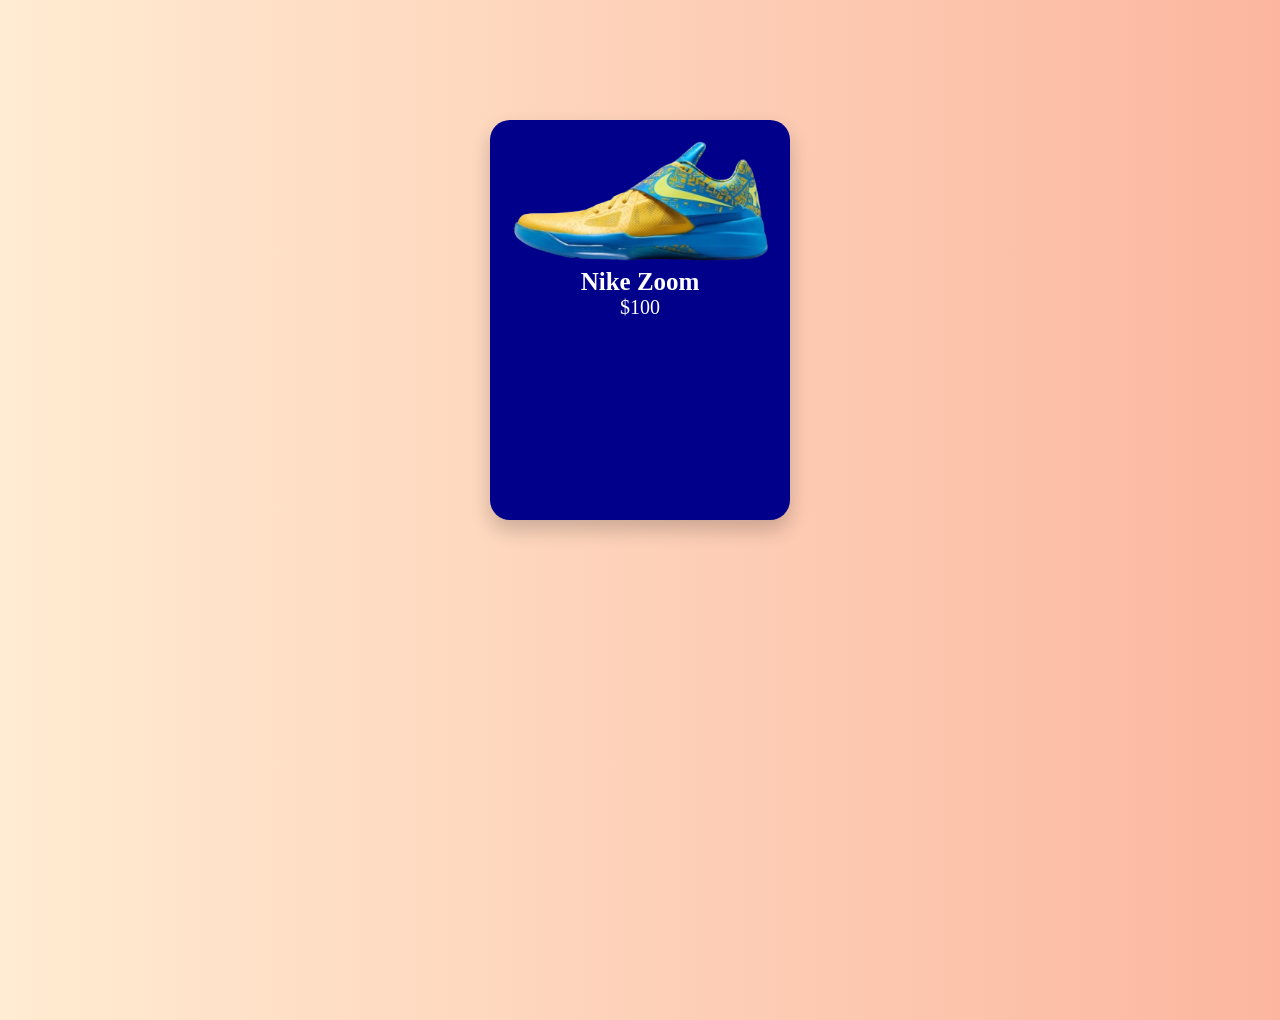
<file: html_css/card_item/index.html>
<!DOCTYPE html>
<html lang="en">
<head>
    <meta charset="UTF-8">
    <meta name="viewport" content="width=device-width, initial-scale=1.0">
    <title>Document</title>
    <link href="https://cdn.boxicons.com/3.0.8/fonts/basic/boxicons.min.css" rel="stylesheet">
    <link rel="stylesheet" href="style.css">
</head>
<body>
    <div class="card">
        <div class="card_heart">
            <i class='bx bx-heart'></i>
        </div>
        <div class="card_cart">
            <i class='bx bx-cart'></i>
        </div>
        <div class="card_image">
            <img src="./nikezoom.png" alt="nike zoom">
        </div>
        <div class="card_title">
            <p>Nike Zoom</p>
        </div>
        <div class="card_price">
            <p>$100</p>
        </div>
        <div class="card_size">
            <h3>Size:</h3>
            <span>6</span>
            <span>7</span>
            <span>8</span>
            <span>9</span>
        </div>
        <div class="card_color">
            <h3>Color:</h3>
            <span class="color_red"></span>
            <span class="color_blue"></span>
            <span class="color_green"></span>
        </div>
        <div class="card_action">
            <button>Buy Now</button>
            <button>Add to Cart</button>
        </div>
    </div>
</body>
</html>
</file>
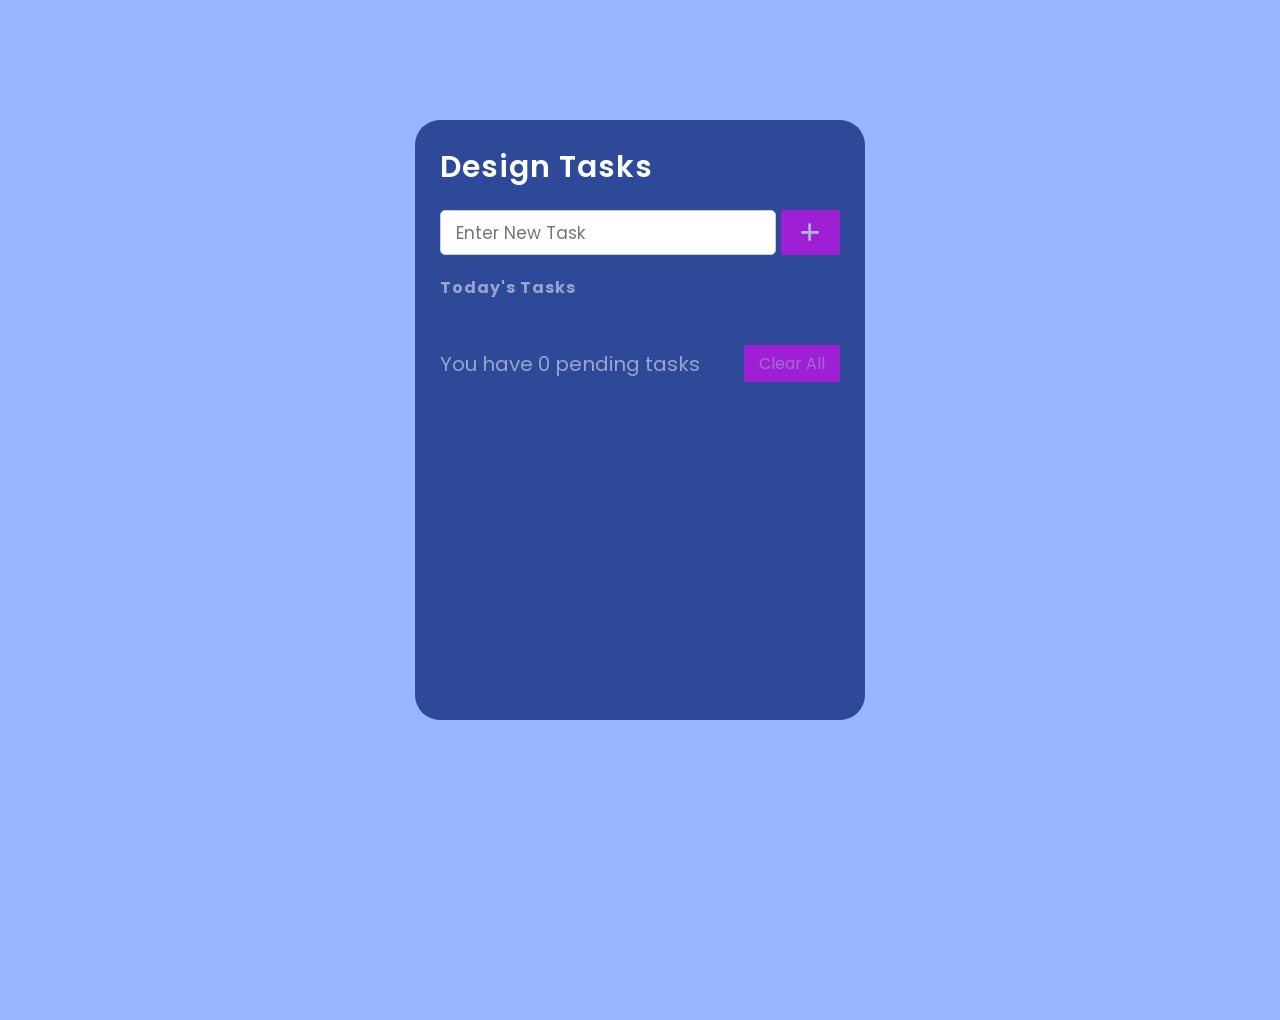
<file: html_css/todolist_basic/index.html>
<!DOCTYPE html>
<html lang="en">
<head>
    <meta charset="UTF-8">
    <meta http-equiv="X-UA-Compatible" content="IE=edge">
    <meta name="viewport" content="width=device-width, initial-scale=1.0">
    <link rel="stylesheet" href="./style.css">
    <link rel="stylesheet" href="https://cdnjs.cloudflare.com/ajax/libs/font-awesome/6.0.0-beta2/css/all.min.css" integrity="sha512-YWzhKL2whUzgiheMoBFwW8CKV4qpHQAEuvilg9FAn5VJUDwKZZxkJNuGM4XkWuk94WCrrwslk8yWNGmY1EduTA==" crossorigin="anonymous" referrerpolicy="no-referrer" />
    <title>Todo list</title>
</head>
<body>
    <div class="wrapper">
        <header>Design Tasks</header>
        <div class="inputField">
            <input type="text" placeholder="Enter New Task">
            <button> <i class="fas fa-plus"></i> </button>
        </div>
        <h4>Today's Tasks</h4>
        <ul class="todoList">
            
        </ul>
        <div class="footer">
            <span>You have <span class="pendingTasks"></span> pending tasks</span>
            <button>Clear All</button>
          </div>
    </div>
    <script src="./script.js"></script>
</body>
</html>
</file>
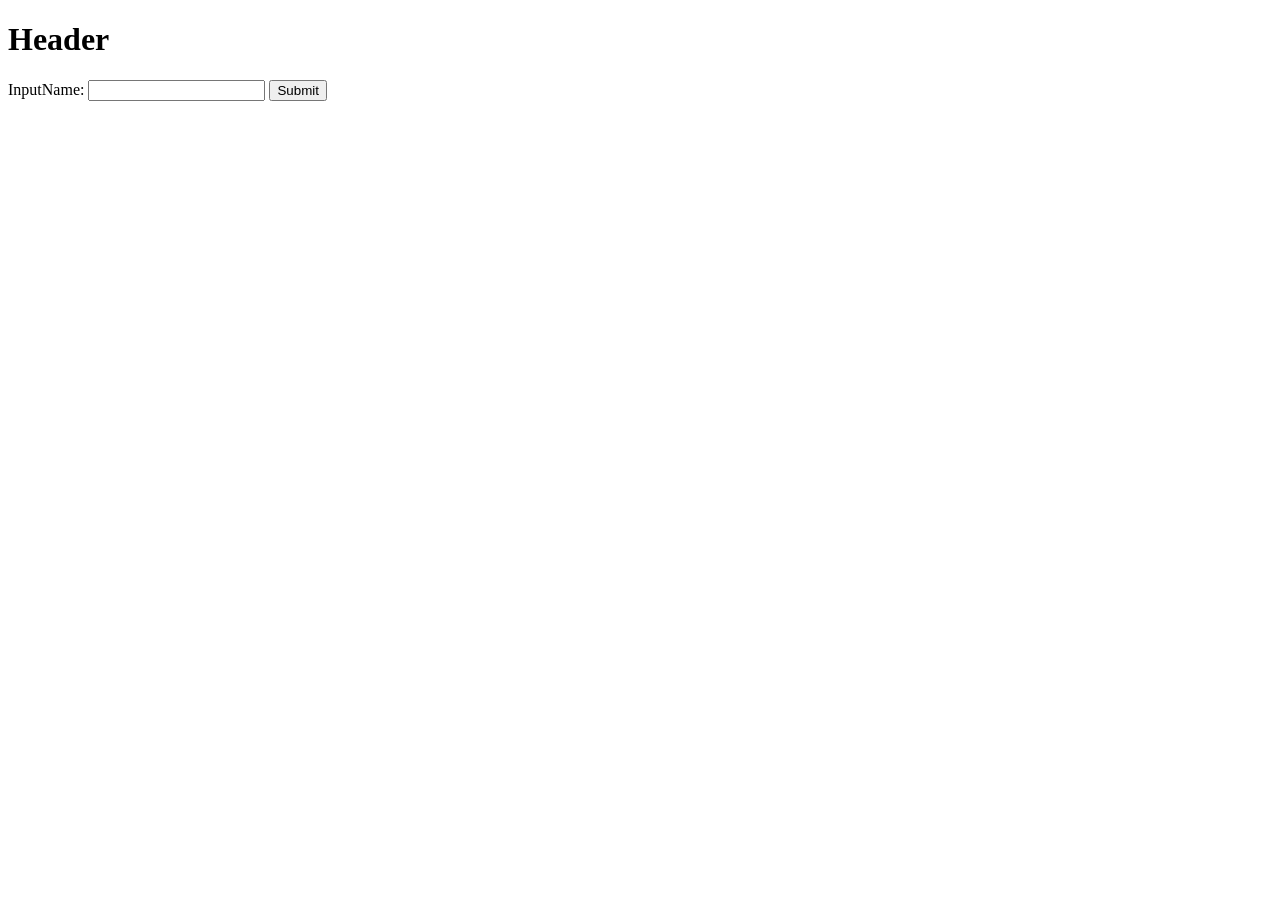
<file: html_css/review/dom.html>
<!DOCTYPE html>
<html lang="en">
<head>
    <meta charset="UTF-8">
    <meta name="viewport" content="width=device-width, initial-scale=1.0">
    <title>Document</title>
</head>
<body>
    <header>
        <h1>Header</h1>
    </header>
    InputName: <input type="text" id="name" value>
    <button id="btn" onclick="xinchao">Submit</button>
    <div id="loi_chao"></div>
    <script>
        var xinchao = function() {
            var name = document.getElementById("name").value;
            var loichao = "Xin chào " + name;
            document.getElementById("loi_chao").innerHTML = loichao;
        }
        localStorage.setItem("name", "Nguyen Hong Ton");
        localStorage.address = "Phu Yen";
    </script>
</body>
</html>
</file>
<file: html_css/card_item/style.css>
*{
    margin: 0;
    padding: 0;
    box-sizing: border-box;
}

body{
    height: 100vh;
    background: linear-gradient(to right, #ffecd2 0%, #fcb69f 100%);
}

.card{
    margin: 120px auto;
    width: 300px;
    height: 400px;
    background-color: darkblue;
    color: white;
    border-radius: 20px;
    box-shadow: 0 10px 20px rgba(0,0,0,0.2);
    padding: 20px;
    position: relative;
}

.card_heart, .card_cart{
    position: absolute;
    font-size: 24px;
    cursor: pointer;
    left: 20px;
    top: 15px;
}

.card_cart{
    left: unset;
    right: 20px;
}

.card_image{
    transition: 0.5s;
}
.card_image img{
    max-width: 100%;
    height: 100%;
    object-fit: cover;
}

.card_title, .card_price{
    transition: 0.5s;
}
.card_title p{
    font-size: 25px;
    font-weight: bold;
    text-align: center;
}

.card_price p{
    font-size: 20px;
    text-align: center;
}

.card_size, .card_color {
    display: flex;
    align-items: center;
    margin-bottom: 10px;
}

.card_size span{
    padding: 2px 5px;
    background-color: white;
    color: darkblue;
    border-radius: 5px;
    margin: 5px;
}

.card_color span{ 
    width: 20px;
    height: 20px;
    border-radius: 50%;
    margin: 5px;
}

.color_red{
    background-color: red;
}
.color_blue{
    background-color: blue;
}
.color_green{
    background-color: green;
}

.card_action button{ 
    background-color: white;
    color: darkblue;
    border: none;
    border-radius: 5px;
    padding: 10px 20px;
    cursor: pointer;
    font-weight: bold;
}

.card:hover .card_image {
    transform: translateY(-90px) rotate(-20deg);
}

.card:hover .card_titlecard:hover .card_price{
    transform: translate(-38px, -72px);
}

card:hover .card_price{
    transform: translate(-117px, -72px);
}

.card_size {
    margin-top: 150px;
}
.card_size, .card_color, .card_action{
    visibility: hidden;
    opacity: 0;
}

.card:hover .card_size, .card:hover .card_color, .card:hover .card_action{
    visibility: visible;
    opacity: 1;
    transition: 0.5s;
}

.card:hover .card_size{
    margin-top: 30px;
}
</file>
<file: html_css/todolist_basic/style.css>
@import url("https://fonts.googleapis.com/css2?family=Poppins:wght@100;200;300;400;500;600&display=swap");
* {
  margin: 0;
  padding: 0;
  box-sizing: border-box;
  font-family: "Poppins", sans-serif;
}
body {
  width: 100%;
  height: 100vh;
  background-color: #98b5ff;
}
.wrapper {
  width: 100%;
  height: 600px;
  max-width: 450px;
  margin: 120px auto;
  background: #2e4997;
  border-radius: 25px;
  padding: 25px;
}
.wrapper header {
  font-size: 30px;
  font-weight: 550;
  color: #fdfefe;
  letter-spacing: 1px;
}
.wrapper .inputField {
  display: flex;
  height: 45px;
  width: 100%;
  margin: 20px 0;
}
.inputField input {
  width: 85%;
  height: 100%;
  outline: none;
  border: 1px solid #ccc;
  font-size: 17px;
  border-radius: 5px;
  padding-left: 15px;
}
.inputField button {
  width: 60px;
  height: 100%;
  border: none;
  outline: none;
  background: #ea05fe;
  color: #fff;
  cursor: pointer;
  border-radius: 3px;
  margin-left: 5px;
  font-size: 22px;
  font-weight: 300;
  opacity: 0.6;
  pointer-events: none;
}
.inputField button.active {
  opacity: 1;
  pointer-events: auto;
  /* Phần này lát mình sẽ thao tác bên Js nhé  */
}

.wrapper h4 {
  margin-bottom: 20px;
  color: rgba(255, 255, 255, 0.5);
  letter-spacing: 1px;
}
.wrapper .todoList {
  max-height: 400px;
  overflow-y: auto;
}
.todoList li {
  position: relative;
  list-style: none;
  width: 340px;
  height: 60px;
  background: #031956;
  color: #a8b2c4;
  padding: 0 15px;
  line-height: 60px;
  border-radius: 20px;
  margin-bottom: 8px;
  font-size: 15px;
  letter-spacing: 0.5px;
  cursor: default;
  overflow: hidden;
}
.todoList li i {
  position: absolute;
  right: -30px;
  top: 50%;
  transform: translate(-50%, -50%);
  font-size: 20px;
  color: #fff;
  cursor: pointer;
  transition: all 0.3 ease;
}
.todoList li:hover i {
  right: 0px;
}
.wrapper .footer {
  display: flex;
  align-items: center;
  justify-content: space-between;
  width: 100%;
  margin-top: 25px;
}
.footer span {
  font-size: 20px;
  color: rgba(255, 255, 255, 0.5);
}
.footer button {
  border: none;
  outline: none;
  background: #ea05fe;
  color: rgba(255, 255, 255, 0.5);
  font-size: 16px;
  cursor: pointer;
  border-radius: 3px;
  padding: 6px 15px;
  opacity: 0.6;
  pointer-events: none;
}
.footer button.active {
  opacity: 1;
  pointer-events: auto;
}
</file>
